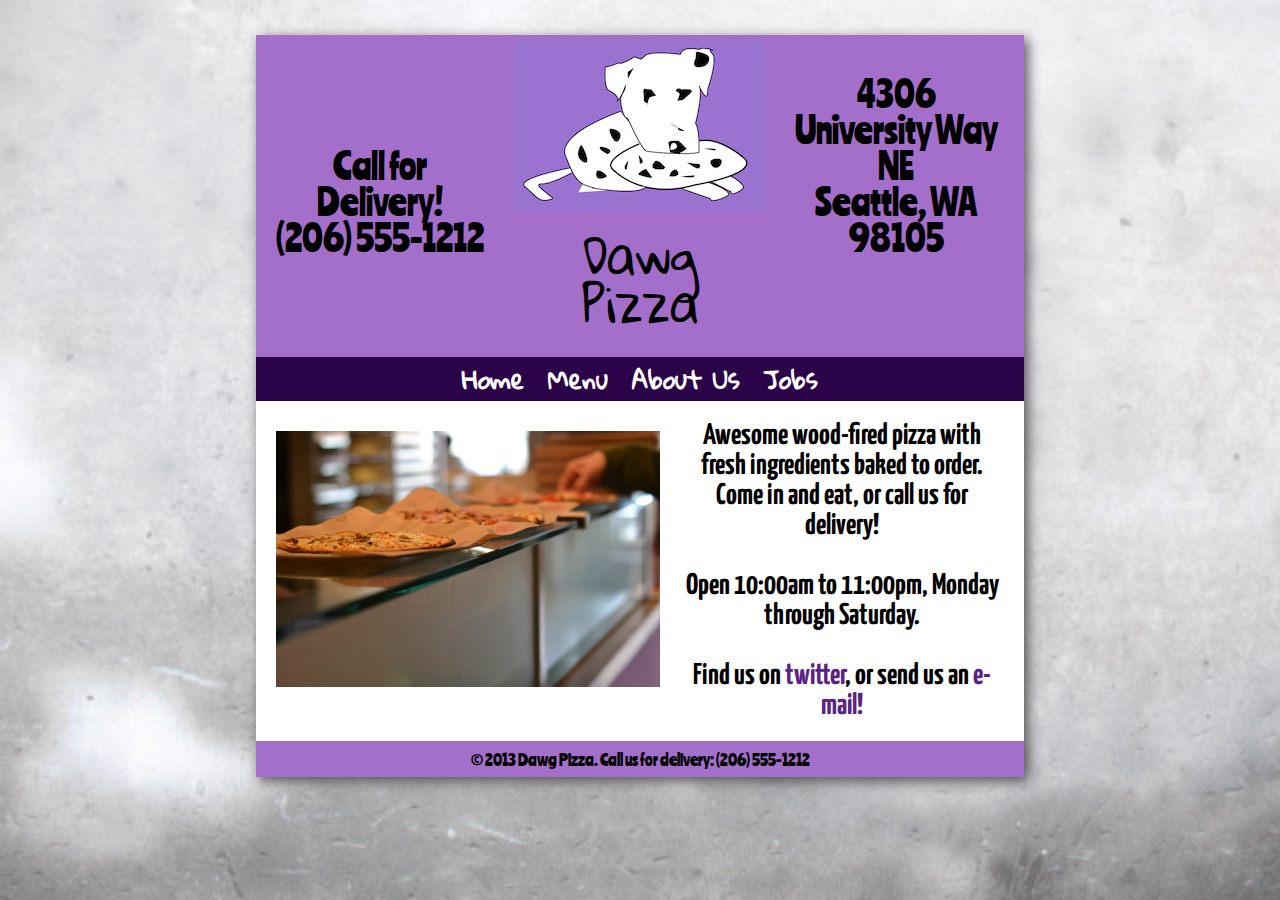
<file: index.html>
<!doctype html>
<html>
	<head>
		<meta name="author" content="edwarjm">
		<meta charset="UTF-8">
		<title>Dawg Pizza - Home</title>
		<link rel="stylesheet" type="text/css" href="css/styles.css">
		<link rel="shortcut icon" href="img/small-icon.png">
	</head>
	<body>
		<div class="content-box">
			<header>
				<table class="head">
					<tr>
						<td><p class="headleft">Call for<br>Delivery!<br>(206) 555-1212</p></td>
						<td><a href="index.html"><img class = "image-center" src="img/logo-cropped.png" alt="Our logo image."></a><p class="name">Dawg Pizza</p></td>
						<td><a class="discreetlink" href="https://maps.google.com/maps?q=4306+University+Way+NE+Seattle,+WA+98105&amp;.hl=en&amp;.sll=47.613028,-122.342064&amp;.sspn=0.309673,0.837021&amp;.hnear=4306+University+Way+NE,+Seattle,+Washington+98105&amp;.t=m&amp;.z=16"><p class="headright">4306 University Way NE<br>Seattle, WA 98105</p></a></td>
					</tr>
				</table>

				<nav>
					<ul>
						<li><a href="index.html">Home</a></li>
						<li><a href="menu.html">Menu</a></li>
						<li><a href="about.html">About Us</a></li>
						<li><a href="jobs.html">Jobs</a></li>
					</ul>
				</nav>
			</header>

			<div class="content-main">
				<img class="pizza" src="img/pizza1.jpg" alt="An image of our pizza">

				<p class="motto">Awesome wood-fired pizza with fresh ingredients baked to order. Come in and eat, or call us for delivery!</p>
				<p class= "motto">Open 10:00am to 11:00pm, Monday through Saturday.</p>
				
				<p class="motto">Find us on <a class="discreetlink2" href="https://www.twitter.com/dawgpizzasea">twitter</a>, or send us an <a class="discreetlink2" href="mailto:dawgpizzaseattle@gmail.com">e-mail!</a>
			</div>
			

			<footer>
				<p class="foot">&#169; 2013 Dawg Pizza. Call us for delivery: (206) 555-1212</p>

			</footer>
		</div>

	</body>
</html>
</file>
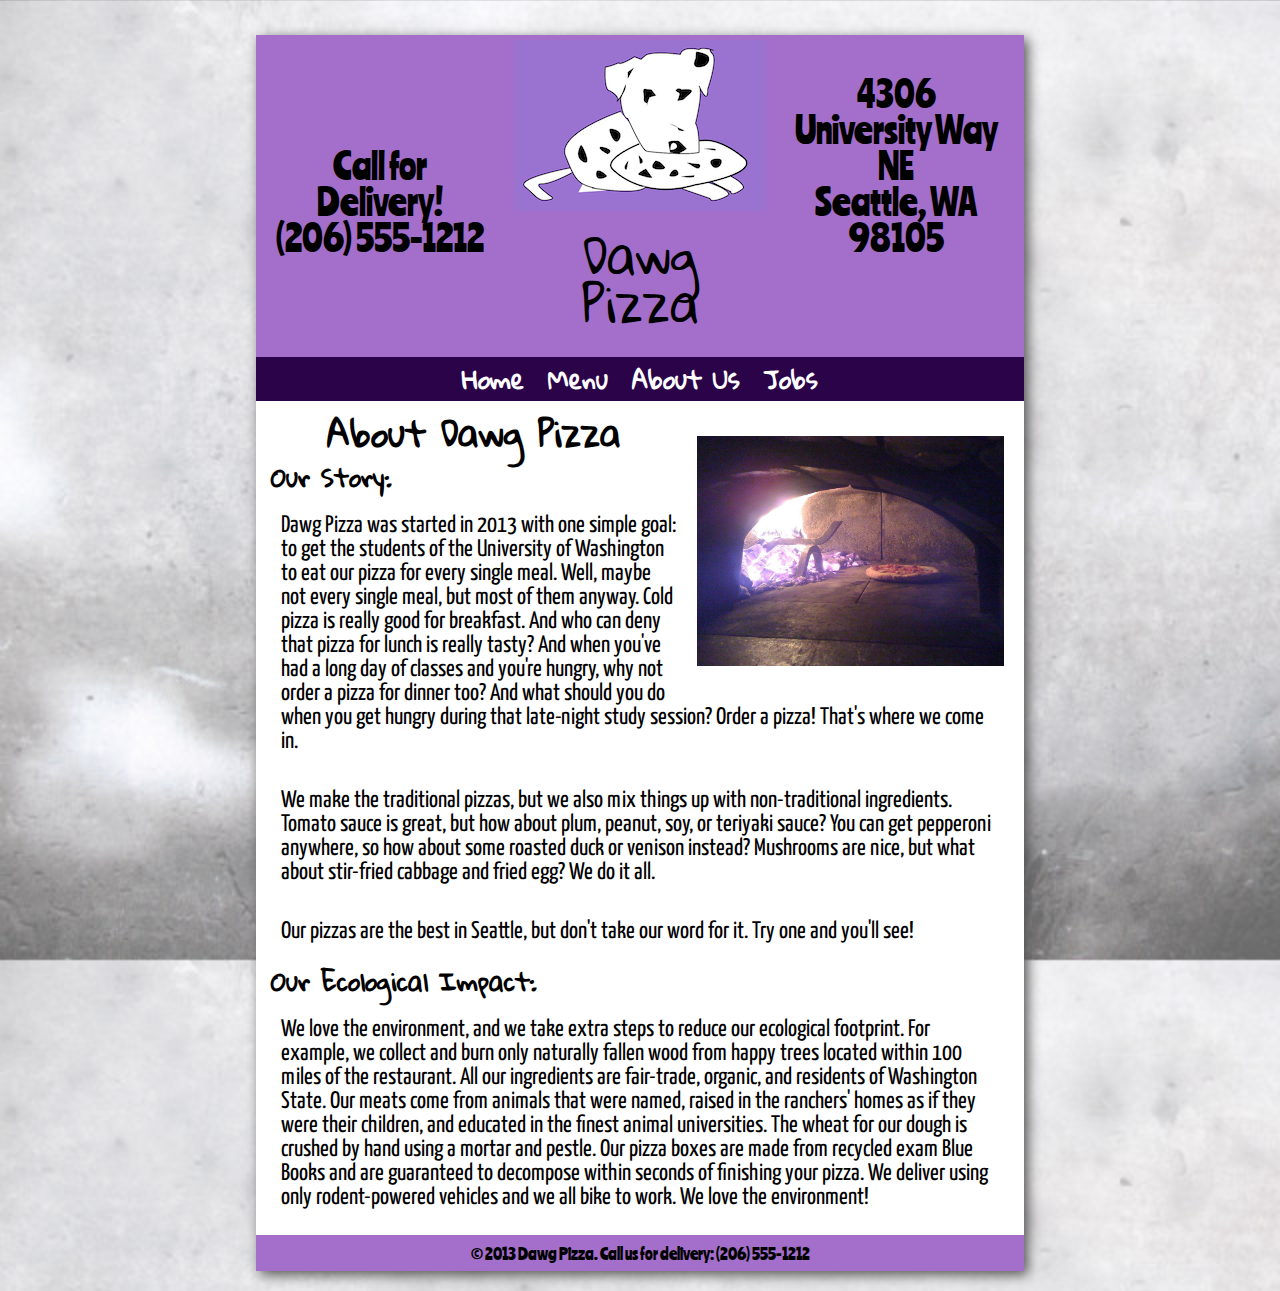
<file: about.html>
<!doctype html>
<html>
	<head>
		<meta name="author" content="edwarjm">
		<meta charset="UTF-8">
		<title>Dawg Pizza - About</title>
		<link rel="stylesheet" type="text/css" href="css/styles.css">
		<link rel="shortcut icon" href="img/small-icon.png">

	</head>
	<body>
		<div class="content-box">
			<header>
				<table class="head">
					<tr>
						<td><p class="headleft">Call for<br>Delivery!<br>(206) 555-1212</p></td>
						<td><a href="index.html"><img class = "image-center" src="img/logo-cropped.png" alt="Our logo image."></a><p class="name">Dawg Pizza</p></td>
						<td><a class="discreetlink" href="https://maps.google.com/maps?q=4306+University+Way+NE+Seattle,+WA+98105&amp;.hl=en&amp;.sll=47.613028,-122.342064&amp;.sspn=0.309673,0.837021&amp;.hnear=4306+University+Way+NE,+Seattle,+Washington+98105&amp;.t=m&amp;.z=16"><p class="headright">4306 University Way NE<br>Seattle, WA 98105</p></a></td>
					</tr>
				</table>

				<nav>
					<ul>
						<li><a href="index.html">Home</a></li>
						<li><a href="menu.html">Menu</a></li>
						<li><a href="about.html">About Us</a></li>
						<li><a href="jobs.html">Jobs</a></li>
					</ul>
				</nav>
			</header>

			<div class="content-main">
				<img class="pull-right" src="img/pizza-oven.jpg" alt="Picture of wood-fired oven">
				<h1>About Dawg Pizza</h1>
				
	<h2>Our Story:</h2>
	<p class="aboutus">Dawg Pizza was started in 2013 with one simple goal: to get the students of the University of Washington to eat our pizza for every single meal. Well, maybe not every single meal, but most of them anyway. Cold pizza is really good for breakfast. And who can deny that pizza for lunch is really tasty? And when you've had a long day of classes and you're hungry, why not order a pizza for dinner too? And what should you do when you get hungry during that late-night study session? Order a pizza! That's where we come in.</p>

	<p class="aboutus">We make the traditional pizzas, but we also mix things up with non-traditional ingredients. Tomato sauce is great, but how about plum, peanut, soy, or teriyaki sauce? You can get pepperoni anywhere, so how about some roasted duck or venison instead? Mushrooms are nice, but what about stir-fried cabbage and fried egg? We do it all.</p>

	<p class="aboutus">Our pizzas are the best in Seattle, but don't take our word for it. Try one and you'll see!</p>

	<h2>Our Ecological Impact:</h2>
	<p class="aboutus">We love the environment, and we take extra steps to reduce our ecological footprint. For example, we collect and burn only naturally fallen wood from happy trees located within 100 miles of the restaurant. All our ingredients are fair-trade, organic, and residents of Washington State. Our meats come from animals that were named, raised in the ranchers' homes as if they were their children, and educated in the finest animal universities. The wheat for our dough is crushed by hand using a mortar and pestle. Our pizza boxes are made from recycled exam Blue Books and are guaranteed to decompose within seconds of finishing your pizza. We deliver using only rodent-powered vehicles and we all bike to work. We love the environment!</p>
	
			</div>
			

			<footer>
				<p class="foot">&#169; 2013 Dawg Pizza. Call us for delivery: (206) 555-1212</p>

			</footer>
		</div>

	</body>
</html>
</file>
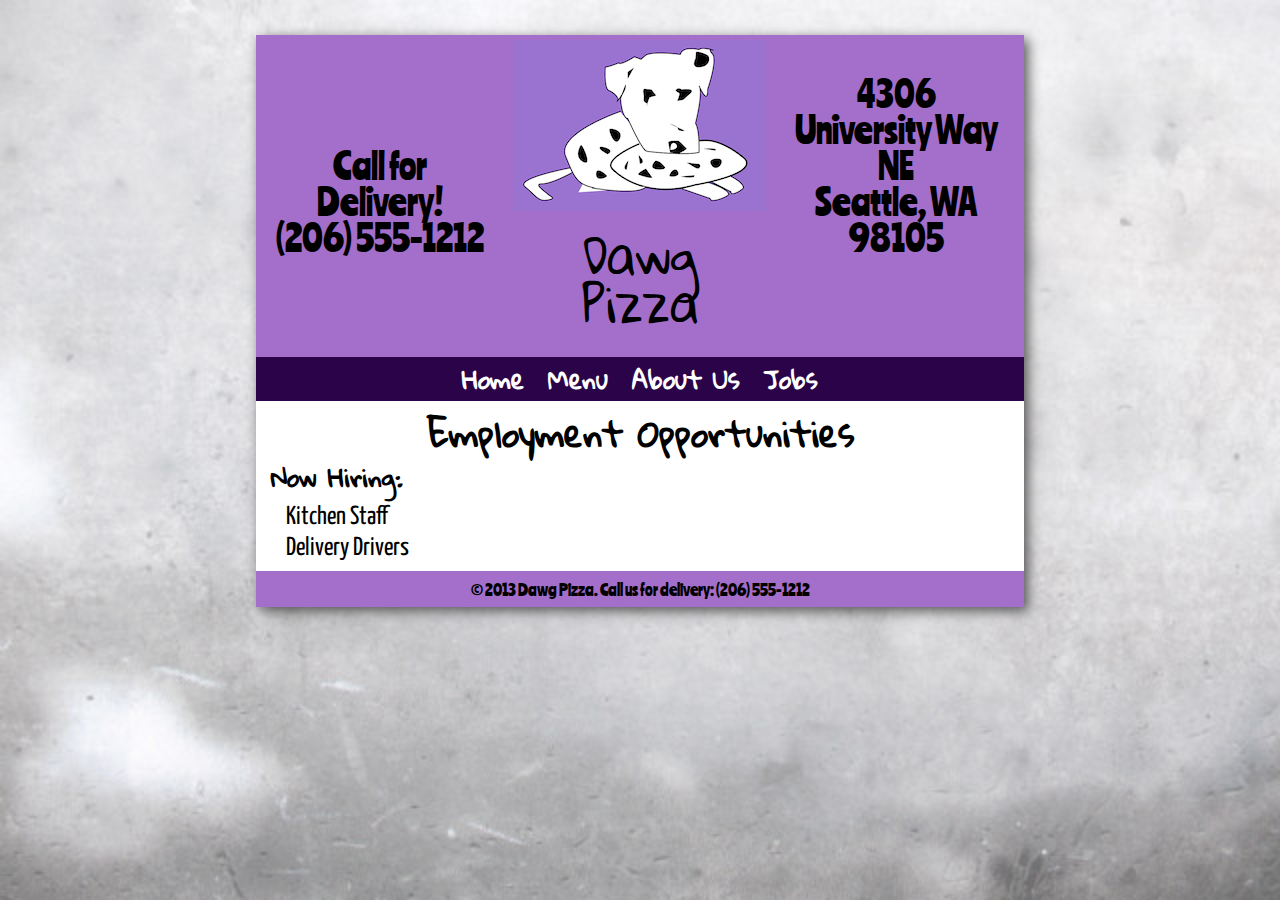
<file: jobs.html>
<!doctype html>
<html>
	<head>
		<meta name="author" content="edwarjm">
		<meta charset="UTF-8">
		<title>Dawg Pizza - Jobs</title>
		<link rel="stylesheet" type="text/css" href="css/styles.css">
		<link rel="shortcut icon" href="img/small-icon.png">

	</head>
	<body>
		<div class="content-box">
			<header>
				<table class="head">
					<tr>
						<td><p class="headleft">Call for<br>Delivery!<br>(206) 555-1212</p></td>
						<td><a href="index.html"><img class = "image-center" src="img/logo-cropped.png" alt="Our logo image."></a><p class="name">Dawg Pizza</p></td>
						<td><a class="discreetlink" href="https://maps.google.com/maps?q=4306+University+Way+NE+Seattle,+WA+98105&amp;.hl=en&amp;.sll=47.613028,-122.342064&amp;.sspn=0.309673,0.837021&amp;.hnear=4306+University+Way+NE,+Seattle,+Washington+98105&amp;.t=m&amp;.z=16"><p class="headright">4306 University Way NE<br>Seattle, WA 98105</p></a></td>
					</tr>
				</table>

				<nav>
					<ul>
						<li><a href="index.html">Home</a></li>
						<li><a href="menu.html">Menu</a></li>
						<li><a href="about.html">About Us</a></li>						
						<li><a href="jobs.html">Jobs</a></li>


					</ul>
				</nav>
			</header>

			<div class="content-main">

				<h1>Employment Opportunities</h1>
				<h2>Now Hiring:</h2>
				<h3>Kitchen Staff</h3>
				<h3>Delivery Drivers</h3>
			</div>
			

			<footer>
				<p class="foot">&#169; 2013 Dawg Pizza. Call us for delivery: (206) 555-1212</p>

			</footer>
		</div>

	</body>
</html>
</file>
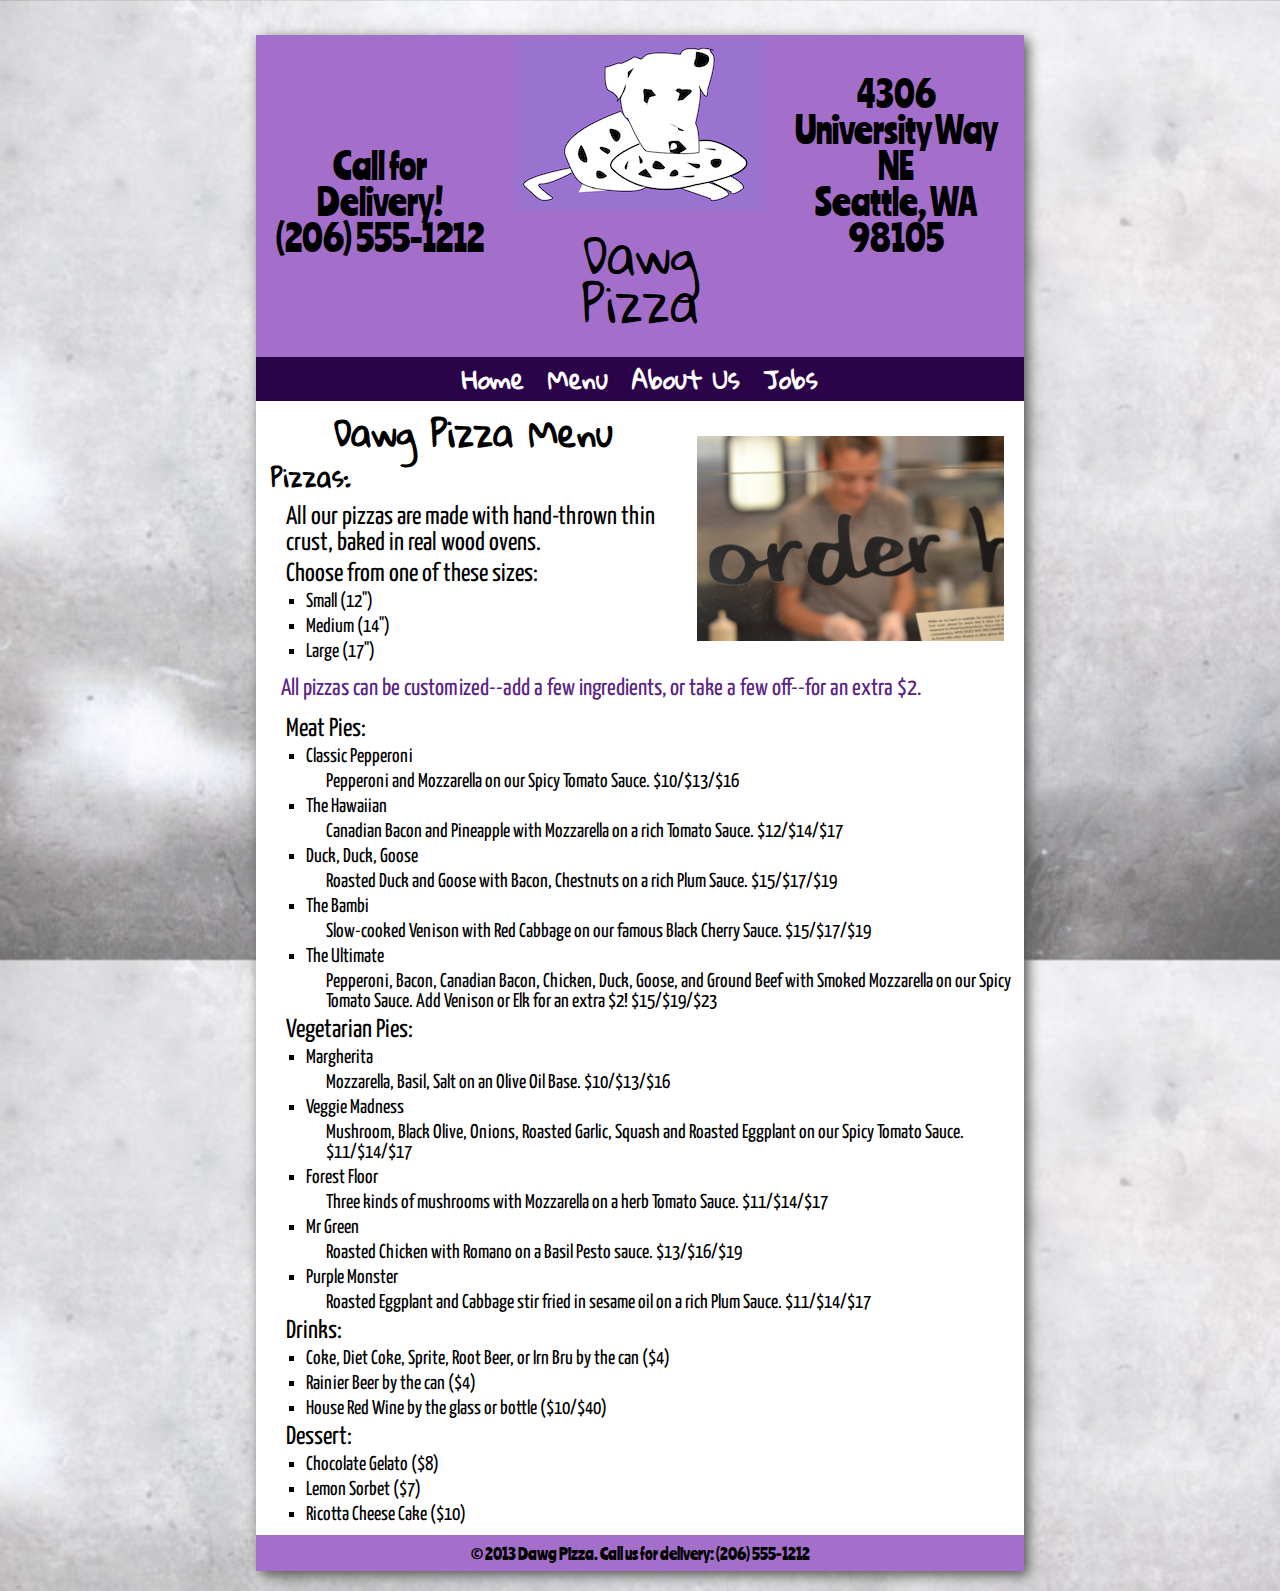
<file: menu.html>
<!doctype html>
<html>
	<head>
		<meta name="author" content="edwarjm">
		<meta charset="UTF-8">
		<title>Dawg Pizza - Menu</title>
		<link rel="stylesheet" type="text/css" href="css/styles.css">
		<link rel="shortcut icon" href="img/small-icon.png">

	</head>
	<body>
		<div class="content-box">
			<header>
				<table class="head">
					<tr>
						<td><p class="headleft">Call for<br>Delivery!<br>(206) 555-1212</p></td>
						<td><a href="index.html"><img class = "image-center" src="img/logo-cropped.png" alt="Our logo image."></a><p class="name">Dawg Pizza</p></td>
						<td><a class="discreetlink" href="https://maps.google.com/maps?q=4306+University+Way+NE+Seattle,+WA+98105&amp;.hl=en&amp;.sll=47.613028,-122.342064&amp;.sspn=0.309673,0.837021&amp;.hnear=4306+University+Way+NE,+Seattle,+Washington+98105&amp;.t=m&amp;.z=16"><p class="headright">4306 University Way NE<br>Seattle, WA 98105</p></a></td>
					</tr>
				</table>

				<nav>
					<ul>
						<li><a href="index.html">Home</a></li>
						<li><a href="menu.html">Menu</a></li>
						<li><a href="about.html">About Us</a></li>
						<li><a href="jobs.html">Jobs</a></li>
					</ul>
				</nav>
			</header>

			<div class="content-main">
				<img class="pull-right" src="img/pizza-order.jpg" alt="An image of our counter">
				<h1>Dawg Pizza Menu</h1>
				<h2>Pizzas:</h2>
    			<h3>All our pizzas are made with hand-thrown thin crust, baked in real wood ovens. </h3>			
    			<h3>Choose from one of these sizes:</h3>
    			<ul>
    				<li class="menu1">Small (12")</li>
    				<li class="menu1">Medium (14")</li>
    				<li class="menu1">Large (17")</li>
    			</ul>
    			<p class="obvious">All pizzas can be customized--add a few ingredients, or take a few off--for an extra $2.</p>
				<h3>Meat Pies:</h3>
				<ul>
        			<li class="menu1">Classic Pepperoni</li>
        			<li class="menu2">Pepperoni and Mozzarella on our Spicy Tomato Sauce. $10/$13/$16</li>
					<li class="menu1">The Hawaiian</li>
        			<li class="menu2">Canadian Bacon and Pineapple with Mozzarella on a rich Tomato Sauce.  $12/$14/$17 </li>
        			<li class="menu1">Duck, Duck, Goose</li>
           			<li class="menu2"> Roasted Duck and Goose with Bacon, Chestnuts on a rich Plum Sauce.  $15/$17/$19</li>
      				<li class="menu1"> The Bambi</li>
		            <li class="menu2">Slow-cooked Venison with Red Cabbage on our famous Black Cherry Sauce.  $15/$17/$19</li>
        			<li class="menu1">The Ultimate</li>
		            <li class="menu2"> Pepperoni, Bacon, Canadian Bacon, Chicken, Duck, Goose, and Ground Beef with Smoked Mozzarella on our Spicy Tomato Sauce. Add Venison or Elk for an extra $2!  $15/$19/$23</li>
    			</ul>
    			<h3>Vegetarian Pies:</h3>
				<ul>
        			<li class="menu1">Margherita</li>
           			<li class="menu2"> Mozzarella, Basil, Salt on an Olive Oil Base.  $10/$13/$16</li>
			        <li class="menu1">Veggie Madness</li>
            		<li class="menu2">Mushroom, Black Olive, Onions, Roasted Garlic, Squash and Roasted Eggplant on our Spicy Tomato Sauce.  $11/$14/$17</li>
			        <li class="menu1">Forest Floor</li>
		            <li class="menu2">Three kinds of mushrooms with Mozzarella on a herb Tomato Sauce.  $11/$14/$17</li>
			        <li class="menu1">Mr Green</li>
		            <li class="menu2">Roasted Chicken with Romano on a Basil Pesto sauce. $13/$16/$19</li>
			        <li class="menu1">Purple Monster</li>
		            <li class="menu2">Roasted Eggplant and Cabbage stir fried in sesame oil on a rich Plum Sauce.  $11/$14/$17</li>
		        </ul>
			<h3>Drinks:</h3>
			<ul>
    			<li class="menu1">Coke, Diet Coke, Sprite, Root Beer, or Irn Bru by the can ($4)
   				<li class="menu1">Rainier Beer by the can ($4)</li>
    			<li class="menu1">House Red Wine by the glass or bottle ($10/$40)</li>
			</ul>
			<h3>Dessert:</h3>
			<ul>
			    <li class="menu1">Chocolate Gelato ($8)</li>
    			<li class="menu1">Lemon Sorbet ($7)</li>
    			<li class="menu1">Ricotta Cheese Cake ($10)</li>
    		</ul>
		</div>
			
		<footer>
			<p class="foot">&#169; 2013 Dawg Pizza. Call us for delivery: (206) 555-1212</p>

		</footer>
	</div>

	</body>
</html>
</file>
<file: css/styles.css>
@import url(reset.css);
@import url(http://fonts.googleapis.com/css?family=Gloria+Hallelujah);
@import url(http://fonts.googleapis.com/css?family=Ranchers);
@import url(http://fonts.googleapis.com/css?family=Yanone+Kaffeesatz:400,700);

body{
	background-image: url(../img/19.jpg);
	background-repeat: repeat;
	background-size: 100%
}



td{
	background-color: #A36FCB;
}

.content-box{
	width: 60%;
	min-width: 700px;
	background-color: #fff;
	margin: 0 auto;
	margin-top: 35px; 
	box-shadow: 4px 4px 12px #555;
}

.content-main{
	min-width: 300px;
}


header{
	background-color: #A36FCB;
}

.head{
	width: 100%;
}

td{
	width: 33%;

}
.headleft{
	float: left;
	font-family: 'Ranchers', cursive;
	font-size: 36px;
	text-align:center;
	vertical-align: center;
}
.headright{
	float: right;
	font-family: 'Ranchers', cursive;
	font-size: 36px;
	text-align:center;
	vertical-align: center;
}
.pizza{
	width:50%;
	float: left;
	margin: 10px;
	padding: 10px;
}
.image-center{
	display: block;
	margin-left: auto;
	margin-right: auto;
	margin-bottom: 5px;
	margin-top: 5px;
}

.discreetlink{
	color: #000;
}

.discreetlink:link, 
.discreetlink:visited{
	text-decoration: none;
}

.discreetlink2{
	color: #5A2484;
}

.discreetlink2:link, 
.discreetlink2:visited{
	text-decoration: none;
}
.name{
	font-family: 'Gloria Hallelujah', cursive;
	text-align: center;
	font-size: 48px;
}
.motto{
	font-family: 'Yanone Kaffeesatz', sans-serif;
	font-size: 30px;
	font-weight: bold;
	text-align: center;
}

.pull-right{
	float:right;
	margin: 10px;
	padding: 10px;
	width: 40%;
}

p{
	margin: 10px;
	padding: 10px;
}


nav ul{
	background-color: #2B0349;
	margin-top: 10px;
	text-align: center;

}
nav li{
	display: inline-block;
}

nav a{
	display: inline-block;
	padding: 10px;
	color: #FFF;
	font-weight: bold;
	font-size: 24px;
	font-family: 'Gloria Hallelujah', cursive;
}

nav a:link, 
nav a:visited{
	text-decoration: none;
}

nav a:hover{
	background-color: #A36FCB;
}

footer{
	clear: both;
	background-color: #A36FCB;
	margin-bottom: 20px;
}

.foot{
	text-align: center;
	font-family: 'Ranchers', cursive;

}

.aboutus{
font-family: 'Yanone Kaffeesatz', sans-serif;
	font-size: 24px;
	text-align: left;
	margin: 15px ;
}
h1{
	font-family: 'Gloria Hallelujah', cursive;
	font-size: 34px;
	text-align: center;
	font-weight: bold;
	margin: 15px ;
}

h2{
	font-family: 'Gloria Hallelujah', cursive;
	font-size: 24px;
	text-align: left;
	font-weight: bold;
	margin: 15px ;
}

h3{
	font-family: 'Yanone Kaffeesatz', sans-serif;
	font-size: 26px;
	text-align: left;
	margin: 5px;
	margin-left: 30px;
}

.obvious{
	font-family: 'Yanone Kaffeesatz', sans-serif;
	font-size: 24px;
	text-align: left;
	margin: 5px;
	margin-left: 15px;
	color: #5A2484;
}


.menu1{
	font-family: 'Yanone Kaffeesatz', sans-serif;
	font-size: 20px;
	text-align: left;
	margin: 5px;
	margin-left: 50px;
	list-style-type: square;
}

.menu2{
	font-family: 'Yanone Kaffeesatz', sans-serif;
	font-size: 20px;
	text-align: left;
	margin: 5px;
	margin-left: 70px;
	list-style-type: none;
}
</file>
